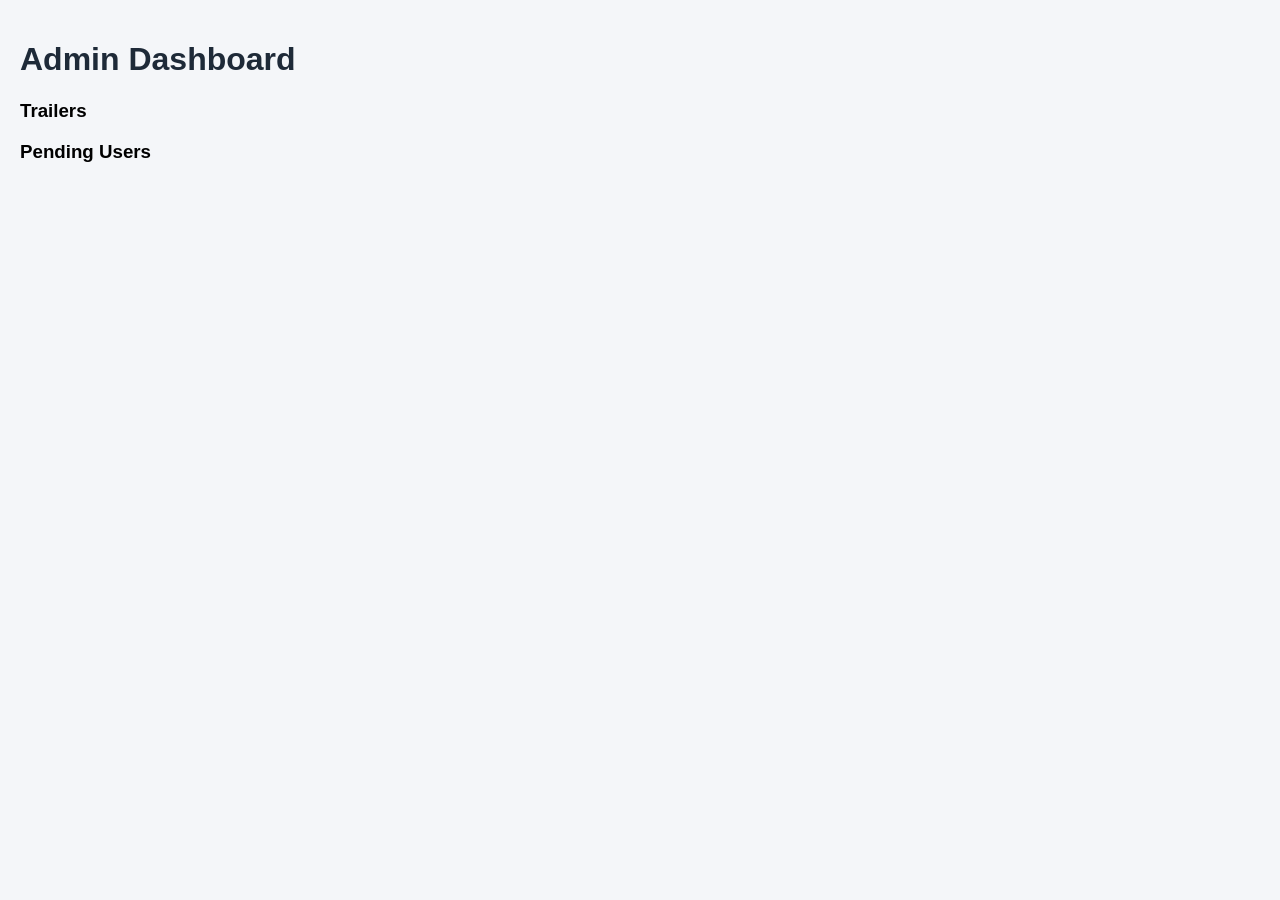
<file: admin.html>
<!DOCTYPE html>
<html>
<head>
<title>Admin</title>
<link rel="stylesheet" href="styles.css">
</head>

<body>

<h1>Admin Dashboard</h1>

<h3>Trailers</h3>
<div id="trailers"></div>

<h3>Pending Users</h3>
<div id="users"></div>

<script type="module" src="admin.js"></script>

</body>
</html>
</file>
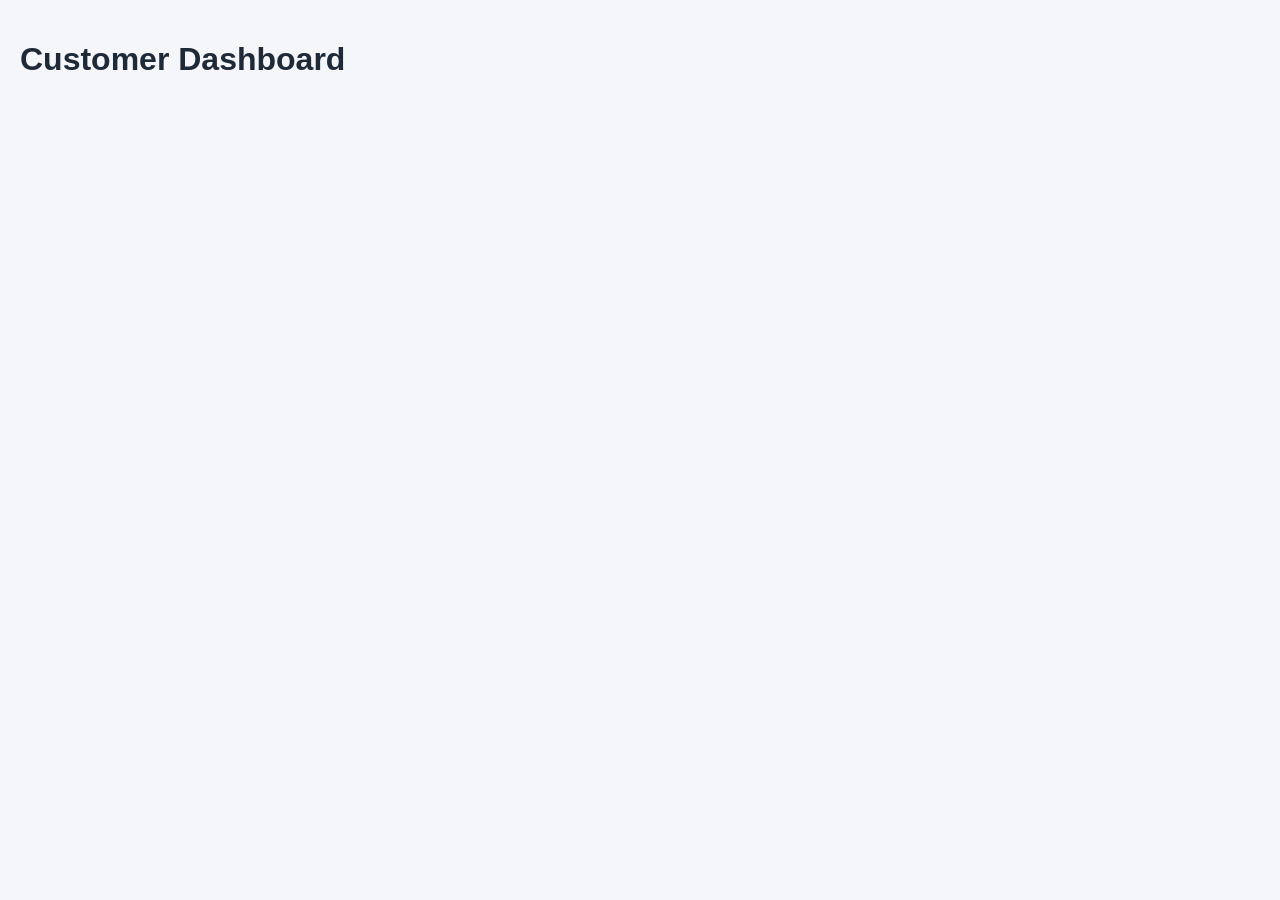
<file: customer.html>
<!DOCTYPE html>
<html>
<head>
<title>Customer</title>
<link rel="stylesheet" href="styles.css">
</head>

<body>

<h1>Customer Dashboard</h1>

<div id="trailers"></div>

<script type="module" src="customer.js"></script>

</body>
</html>
</file>
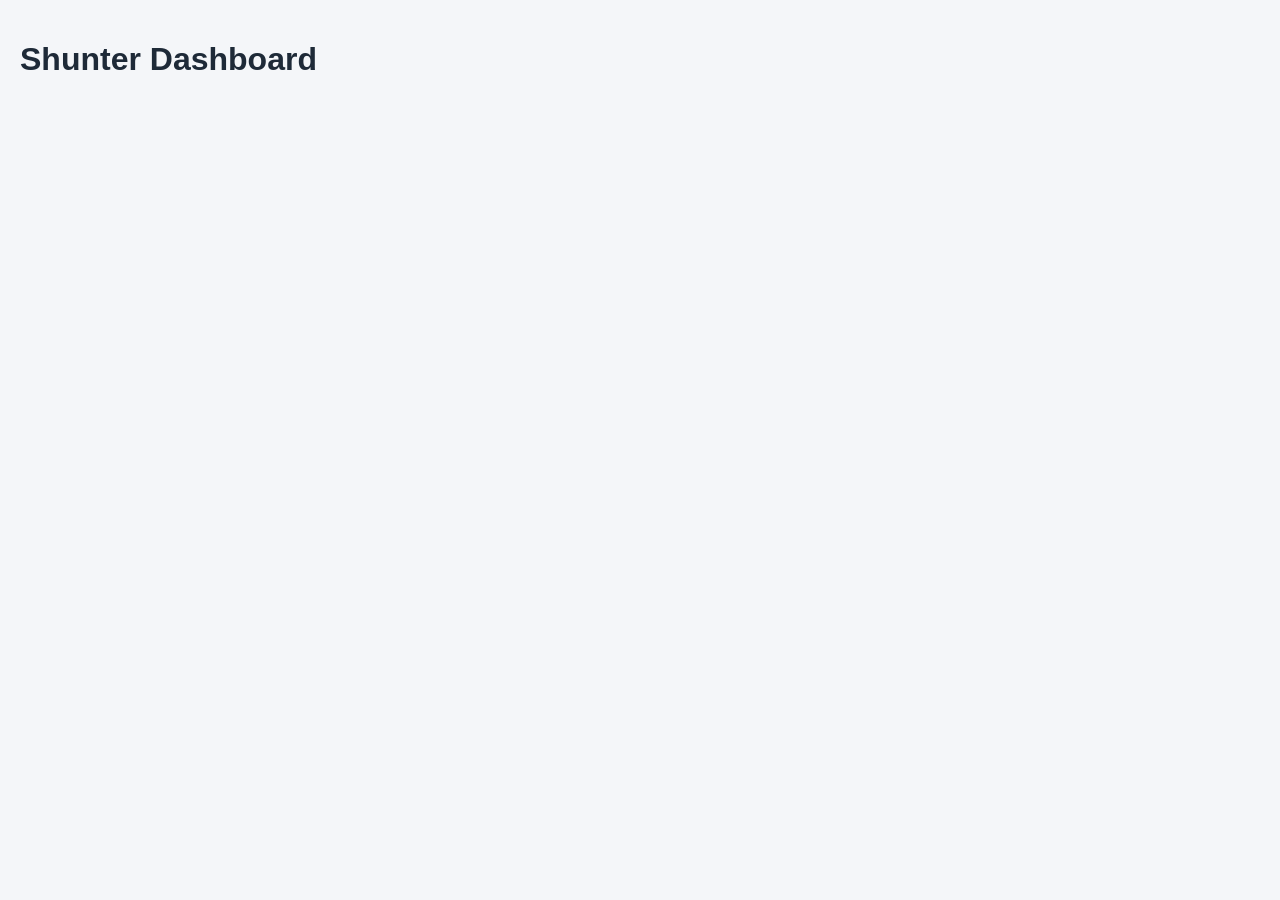
<file: shunter.html>
<!DOCTYPE html>
<html>
<head>
<title>Shunter</title>
<link rel="stylesheet" href="styles.css">
</head>

<body>

<h1>Shunter Dashboard</h1>

<div id="moves"></div>

<script type="module" src="shunter.js"></script>

</body>
</html>
</file>
<file: styles.css>
body {
  font-family: Arial;
  background: #f4f6f9;
  margin: 0;
  padding: 20px;
}

h1 {
  color: #1e2a38;
}

.card {
  background: white;
  padding: 10px;
  margin: 10px 0;
  border-radius: 6px;
  box-shadow: 0 2px 5px rgba(0,0,0,0.1);
}

.box {
  width: 300px;
  margin: 100px auto;
  background: white;
  padding: 20px;
  border-radius: 10px;
}

input, select {
  width: 100%;
  padding: 10px;
  margin: 5px 0;
}

button {
  padding: 8px;
  cursor: pointer;
}
</file>
